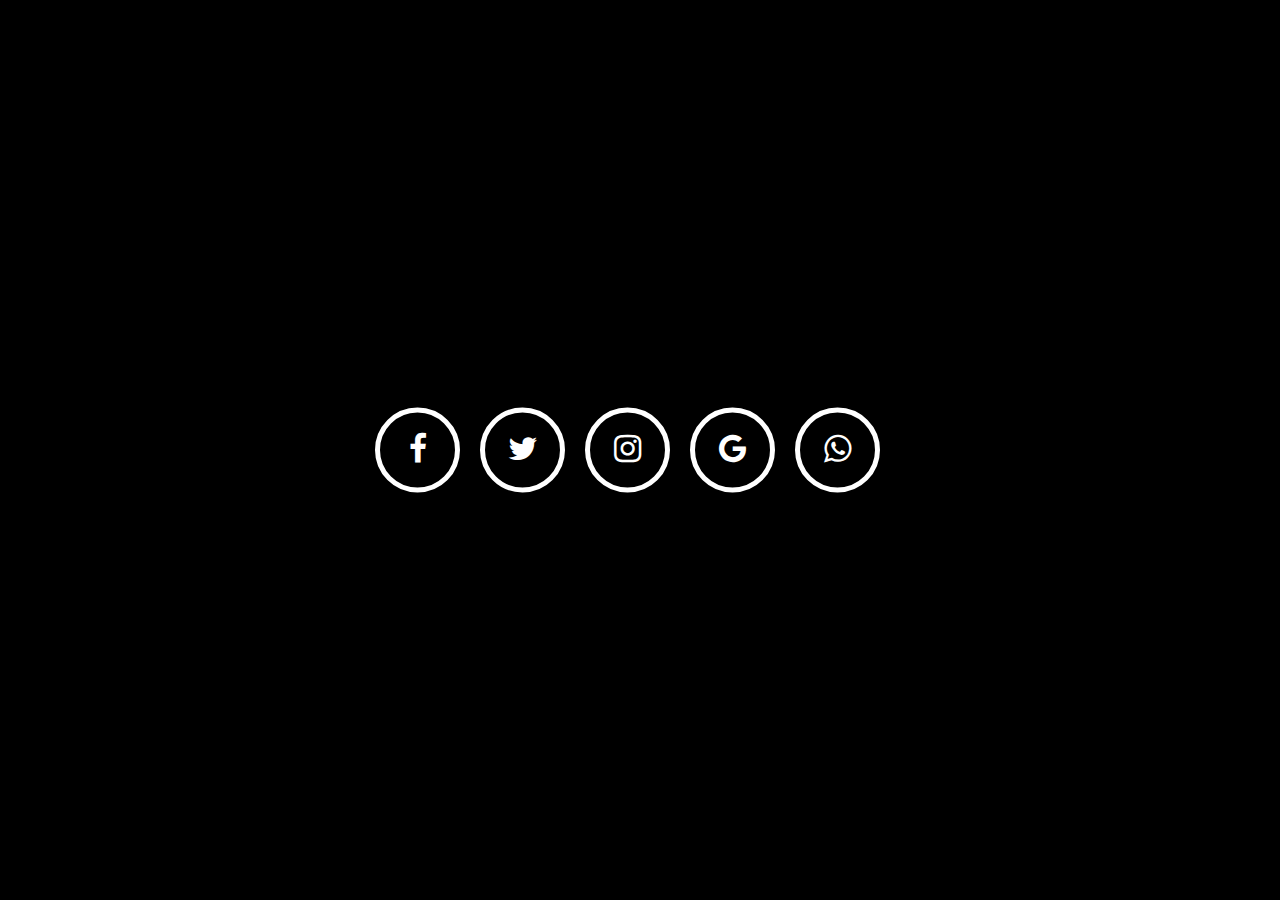
<file: indexR.html>
<!DOCTYPE html>
<html lang="es">
<head>
    <meta charset="UTF-8">
    <meta name="viewport" content="width=device-width, initial-scale=1.0">
    <title>Sitios</title>
    <link rel="stylesheet" href="estilos/styleR.css">
    <link href="https://maxcdn.bootstrapcdn.com/font-awesome/4.7.0/css/font-awesome.min.css" rel="stylesheet" integrity="sha384-wvfXpqpZZVQGK6TAh5PVlGOfQNHSoD2xbE+QkPxCAFlNEevoEH3Sl0sibVcOQVnN" crossorigin="anonymous">
</head>
<body>
    <div class="wrapper">
        <ul>
            <!--Se toman las id para declararlas en el archivo js y darle la ruta del icono -->
            <li id="facebook" class="facebook"><a href="#"><i class="fa fa-facebook fa-2x" aria-hidden="true"></i></a></li>
            <li id="twitter" class="twitter"><a href="#"><i class="fa fa-twitter fa-2x" aria-hidden="true"></i></a></li>
            <li id="instagram" class="instagram"><a href="#"><i class="fa fa-instagram fa-2x" aria-hidden="true"></i></a></li>
            <li id="google" class="google"><a href="#"><i class="fa fa-google fa-2x" aria-hidden="true"></i></a></li>
            <li id="whatsapp" class="whatsapp"><a href="#"><i class="fa fa-whatsapp fa-2x" aria-hidden="true"></i></a></li>

        </ul>
    </div>
    <script src="javascript/java.js"></script>
</body>
</html>
</file>
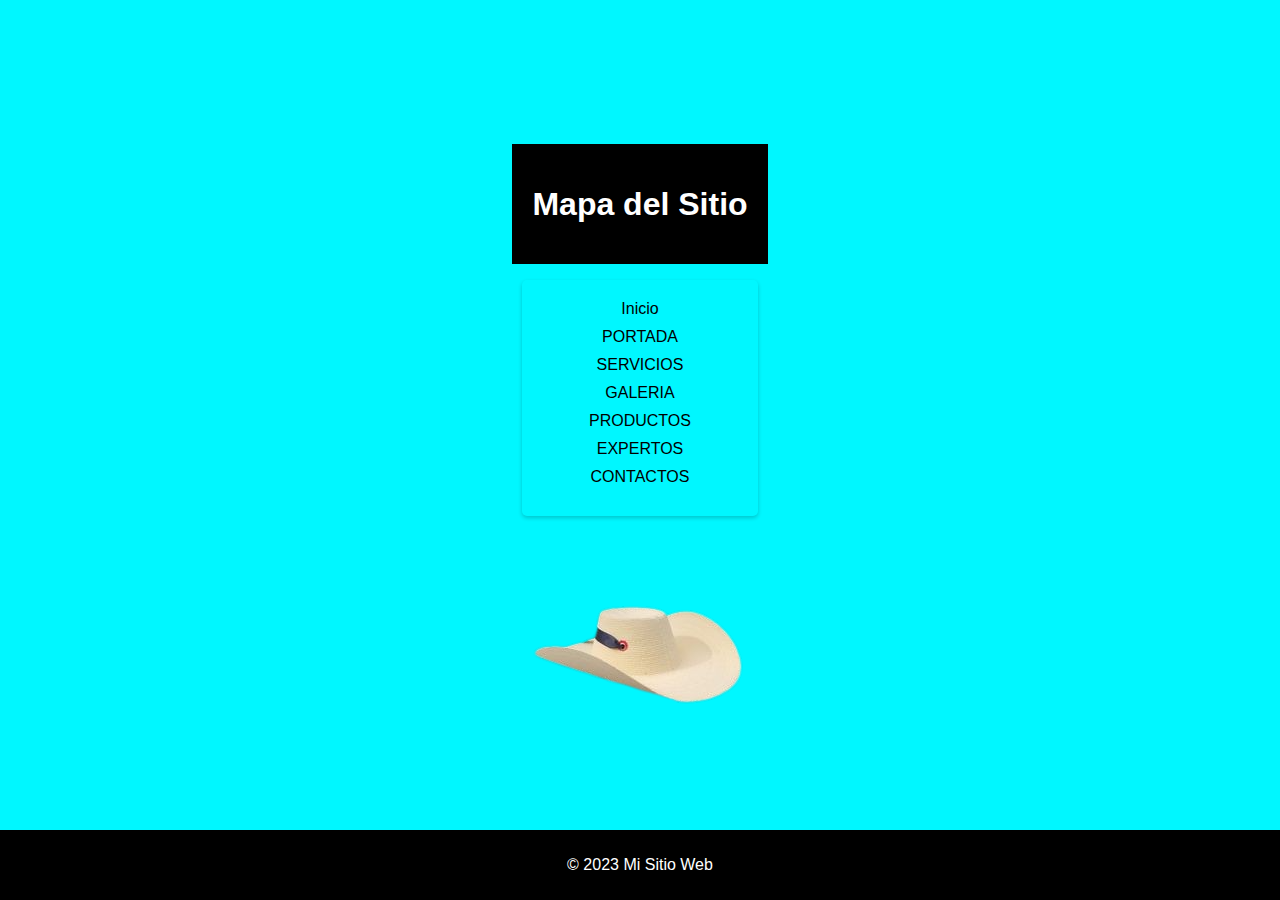
<file: sitemap.html>
<!DOCTYPE html>
<html lang="en">
<head>
    <meta charset="UTF-8">
    <meta name="viewport" content="width=device-width, initial-scale=1.0">
    <link rel="stylesheet" href="estilos/sitemap.css">
    <title>Mapa del Sitio</title>
</head>
<body>
    <header>
        <h1>Mapa del Sitio</h1>
    </header>
    <nav>
        <ul>
            <li><a href="">Inicio</a></li>
            <li><a href="/index.html">PORTADA</a></li>
            <li><a href="/">SERVICIOS</a></li>
            <li><a href="/">GALERIA</a></li>
            <li><a href="/">PRODUCTOS</a></li>
            <li><a href="/">EXPERTOS</a></li>
            <li><a href="/">CONTACTOS</a></li>
        </ul>
        <div class="imagen">
            <img src="img/SOM-removebg-preview.png" alt="Mi Imagen">
        </div>
    </nav>
    <footer>
        <p>&copy; 2023 Mi Sitio Web</p>
    </footer>
</body>
</html>
</file>
<file: estilos/styleR.css>
*{
    margin: 0;
    padding: 0;
}

body{
    background-color: rgb(0, 0, 0);
}

.wrapper {
    position: absolute;
    top: 50%;
    left: 50%;
    transform: translate(-50%, -50%);
    width: 550px;
}

.wrapper ul li {
    width: 75px;
    height: 75px;
    line-height: 75px;
    margin: 0 10px;
    text-align: center;
    cursor: pointer;
    border-radius: 50%;
    border: 5px solid white;
    float: left;
    transition: all 0.5s ease;
}

.wrapper ul li .fa {
    color: white;
    margin-top: 20px;
    transition: all 0.5s ease;
}

.wrapper ul li:hover.facebook{
    border: 5px solid #3b5998;
    box-shadow: 0 0 15px #3b5998;
    transition: all 0.5s ease;
}
.wrapper ul li:hover .fa-facebook{
    color: #ffffff;
    text-shadow: 0 0 15px #ffffff;
    transition: all 0.5s ease;
}

.wrapper ul li:hover.twitter{
    border: 5px solid #00aced;
    box-shadow: 0 0 15px #00aced;
    transition: all 0.5s ease;
}

.wrapper ul li:hover .fa-twitter{
    color: #ffffff;
    text-shadow: 0 0 15px #ffffff;
    transition: all 0.5s ease;
}

.wrapper ul li:hover.instagram{
    border: 5px solid #cf1ab7;
    box-shadow: 0 0 15px #e41274;
    transition: all 0.5s ease;
}

.wrapper ul li:hover .fa-instagram{
    color: #ffffff;
    text-shadow: 0 0 15px #ffffff;
    transition: all 0.5s ease;
}
.wrapper ul li:hover.google{
    border: 5px solid #da0f0f;
    box-shadow: 0 0 15px #da0f0f;
    transition: all 0.5s ease;
}

.wrapper ul li:hover .fa-google{
    color: #ffffff;
    text-shadow: 0 0 15px #ffffff;
    transition: all 0.5s ease;
}

.wrapper ul li:hover.whatsapp{
    border: 5px solid #01f03d;
    box-shadow: 0 0 15px #01f03d;
    transition: all 0.5s ease;
}

.wrapper ul li:hover .fa-whatsapp{
    color: #ffffff;
    text-shadow: 0 0 15px #ffffff;
    transition: all 0.5s ease;
}

@media screen and (max-width: 640px){
    .wrapper{
        width: 350px;
    }
    .wrapper ul li{
        margin-top: 10px;
    }
    .wrapper ul li.google{
        margin-left: 60px;
    }
}

@media screen and (max-width: 340px){
    .wrapper{
        width: 150px;
    }
    .wrapper ul li{
        margin: 15px;
    }
    .wrapper ul li.google{
        margin-left: 15px;
    }
}
</file>
<file: estilos/sitemap.css>
body {
    font-family: Arial, sans-serif;
    margin: 0;
    padding: 0;
    background-color: #00f7ff;
    display: flex; 
    flex-direction: column; 
    justify-content: center; 
    align-items: center; 
    min-height: 100vh; 
}

.imagen {
    text-align: center; 

}
header {
    background-color: #000000;
    color: #fff;
    text-align: center;
    padding: 20px;
    display: flex;
    
    
}

nav ul {
    list-style-type: none;
    padding: 0;
}

nav ul li {
    margin-bottom: 10px;
}

nav ul li a {
    text-decoration: none;
    color: #000000;
}

footer {
    background-color: #000000;
    color: #fff;
    text-align: center;
    padding: 10px;
    position: absolute;
    bottom: 0;
    width: 100%;
}

/* Estilos de navegación */
nav ul {
    text-align: center;
    padding: 20px;
    border-radius: 5px;
    box-shadow: 0 2px 4px rgba(0, 0, 0, 0.2);
}

/* Estilos de imágenes */
.images {
    display: flex;
    justify-content: center;
    align-items: center;
    margin-top: 20px;
}

.images img {
    max-width: 200px;
    margin: 10px;
}
</file>
